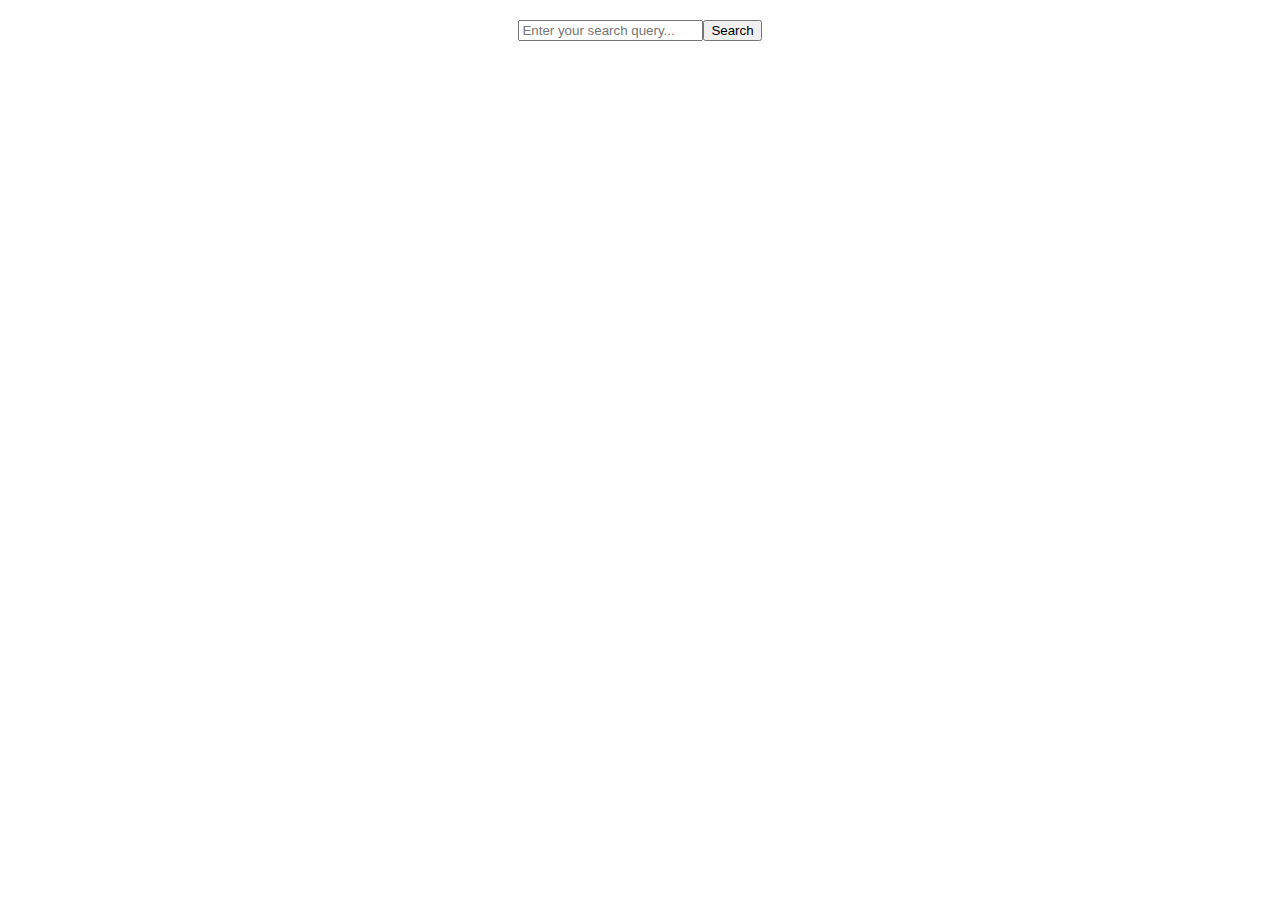
<file: src/index.html>
<!DOCTYPE html>
<html lang="en">
  <head>
    <meta charset="UTF-8" />
    <link rel="icon" type="image/svg+xml" href="/favicon.svg" />
    <meta name="viewport" content="width=device-width, initial-scale=1.0" />
    <title>Gallery</title>
    <link rel="stylesheet" href="./css/styles.css" />
  </head>
  <body>
    <form id="search-form">
      <input
        type="text"
        id="search-input"
        placeholder="Enter your search query..."
        required
      />
      <button type="submit">Search</button>
    </form>
    <div id="loader" class="loader"></div>

    <ul id="gallery"></ul>

    <script type="module" src="./main.js"></script>
  </body>
</html>
</file>
<file: src/css/styles.css>
/**
  |============================
  | include css partials with
  | default @import url()
  |============================
*/
@import url('./reset.css');
@import url('./loader.css');

:root {
  font-family: Inter, Avenir, Helvetica, Arial, sans-serif;
  font-size: 16px;
  line-height: 24px;
  font-weight: 400;

  color: #242424;
  background-color: rgba(255, 255, 255, 0.87);

  font-synthesis: none;
  text-rendering: optimizeLegibility;
  -webkit-font-smoothing: antialiased;
  -moz-osx-font-smoothing: grayscale;
  -webkit-text-size-adjust: 100%;
}

#search-form {
  display: flex;
  justify-content: center;
  margin-top: 20px;
}

#gallery {
  display: flex;
  flex-wrap: wrap;
  justify-content: space-between;
}

.image-card {
  width: 20%;
  margin: 10px;
  display: flex;
  flex-direction: column;
}

.image-card img {
  max-width: 100%;
  height: auto;
}

.details {
  display: flex;
  justify-content: space-between;
  margin-top: 10px;
}

.details p {
  margin: 0;
}
</file>
